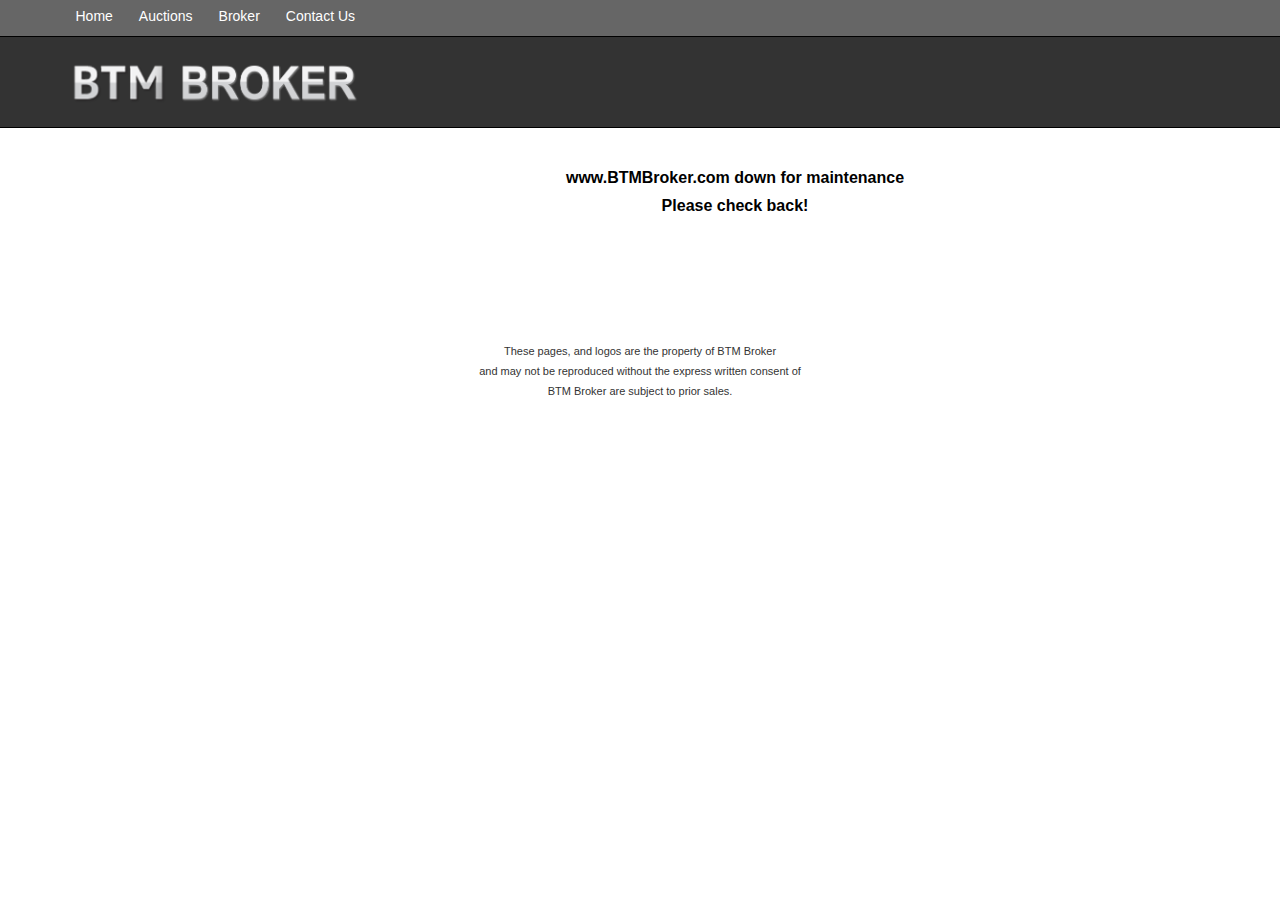
<file: index.html>
<!DOCTYPE html PUBLIC "-//W3C//DTD XHTML 1.0 Strict//EN" "http://www.w3.org/TR/xhtml1/DTD/xhtml1-strict.dtd">

<html xmlns="http://www.w3.org/1999/xhtml">

<head>
<meta http-equiv="content-type" content="text/html; charset=iso-8859-1" />
<meta name="keywords" content="Used CNC Machinery, Mazak, Metalworking machinery, Used Industrial Machinery">
<meta name="description" content="BTM Broker">
<title>BTM Broker</title>
<style>
body {
	margin:0px;
	padding:0px;
	font-family:verdana, arial, helvetica, sans-serif;
	color:#333;
	background-color:white;
	}
	h1 {
	margin:0px 0px 15px 0px;
	padding:0px;
	font-size:16px;
	line-height:28px;
	font-weight:900;
	color:#ccc;
	
	}
	h2 {
	margin:0px 0px 15px 0px;
	padding:0px;
	font-size:16px;
	line-height:28px;
	font-weight:900;
	color:#000;
	}
	h3 {
	margin:0px 0px 15px 0px;
	padding:0px;
	font-size:20px;
	line-height:28px;
	font-weight:900;
	color:#008000;
	}
	h4 {
	margin:0px 0px 15px 0px;
	padding:0px;
	font-size:18px;
	line-height:30px;
	font-weight:1000;
	color:#000;
	}
	u {
	margin:0px 0px 15px 0px;
	padding:0px;
	font-size:16px;
	line-height:28px;
	font-weight:900;
	color:#000;
	text-decoration : underline;
	
	}
p {
	font:11px/20px verdana, arial, helvetica, sans-serif;
	margin:0px 0px 16px 0px;
	padding:0px;
	}
	p.about {
	font:20px verdana, arial, helvetica, sans-serif;
	margin:0px 0px 0px 0px;
	padding:25px;
	text-indent:30px;
	}
	p.click {
	font:10px verdana, arial, helvetica, sans-serif;
	margin:0px 0px 0px 0px;
	padding:0px;
	}
#Content>p {margin:0px;}
#Content>p+p {text-indent:30px;}

a {
	color:#09c;
	font-size:11px;
	text-decoration:none;
	font-weight:600;
	font-family:verdana, arial, helvetica, sans-serif;
	}
a:link {color:#09c;}
a:visited {color:#07a;}
a:hover {background-color:#eee;}
a.hide {
	color:#000;
	
	}

#Header {
	margin:10px 0px 0px 0px;
	padding:0px 0px 0px 0px;
	/* For IE5/Win's benefit height = [correct height] + [top padding] + [top and bottom border widths] */
	height:122px; /* 14px + 17px + 2px = 33px */
	border-style:solid;
	border-color:black;
	border-width:1px 0px; /* top and bottom borders: 1px; left and right borders: 0px */
	line-height:11px;
	background-color:#fff;

/* Here is the ugly brilliant hack that protects IE5/Win from its own stupidity. 
Thanks to Tantek Celik for the hack and to Eric Costello for publicizing it. 
IE5/Win incorrectly parses the "\"}"" value, prematurely closing the style 
declaration. The incorrect IE5/Win value is above, while the correct value is 
below. See http://glish.com/css/hacks.asp for details. */
	voice-family: "\"}\"";
	voice-family:inherit;
	height:100px; /* the correct height */
	}
/* I've heard this called the "be nice to Opera 5" rule. Basically, it feeds correct 
length values to user agents that exhibit the parsing error exploited above yet get 
the CSS box model right and understand the CSS2 parent-child selector. ALWAYS include
a "be nice to Opera 5" rule every time you use the Tantek Celik hack (above). */
body>#Header {height:100px;}

#Content {
	margin:8px 10px 10px 200px;
	padding:10px;
	height: AUTO;	
	}
	
	#content-box {
	float:left;
	margin:5px;
		padding:10px;
		border:1px solid #09c;
		background-color:#f5f5f5;
    text-align:center;
	
	
    width:120px;
    height:175px;
	}

#Menu {
	position:absolute;
	top:120px;
	height:320px;
	left:20px;
	width:172px;
	padding:10px;
	background-color:#fff;
	
	line-height:17px;
/* Again, the ugly brilliant hack. */
	voice-family: "\"}\"";
	voice-family:inherit;
	width:150px;
	}
/* Again, "be nice to Opera 5". */
body>#Menu {width:150px;}

#Menu-box {
	float:left;
	margin:5px;
		padding:10px;
		border:1px solid #bbb;
		background-color:#f5f5f5;
    text-align:center;
	
	
    width:120px;
    height:auto;
	}

#footer {
		

clear:both;
		margin-top:50px;
		margin-bottom:10px;
    padding:10px;
   
     
	text-align:center;
	}
  #bottom {
		clear:both;
		text-align:center;
		padding:10px;
	}
	#content-box_wide {
	img float:left;
	margin:5px;
		padding:10px;
		border:1px solid #09c;
		background-color:#f5f5f5;	
    width:90%;
    height:auto;
	}
	#content-box_offer {
	img float:left;
	margin:5px;
		padding:10px;
		border:1px solid #09c;
		background-color:#f5f5f5;	
    width:75%;
    height: auto;
	}
	#holder {
      width: 600px;
    }
    
   
    
    input#submit {
      margin: 0 0 0 150px;
    }
    
   
    
    label {
      width: 90px;
      text-align: right;
      display: block;
      float: left;
      font-size: 14px;
      margin: 0 5px 0 0;
      padding: 4px 0 0 0;
    }
    span.label {
	 color: #000000
	}
    span.req {
      color: #ff0000;
    }
	span.message {  /* blue */
      display: block;
       background-color: #00FF00;
      border: 2px solid #004000 ;
      color: #444;
      margin: 0 0 20px 0;
      padding: 7px;
      text-align: left;
      font-size: 14px;
    }
    span.error { /* red */
      display: block;
      background-color: #FFBFC2;
      border: 2px solid #FF6F75 ;
      color: #444;
      margin: 0 0 20px 0;
      padding: 7px;
      text-align: left;
      font-size: 14px;
      font-weight: bold;
    }
    span ul {
      margin: 0;
      padding: 0 0 0 20px;
    }
    
    span ul li {
      margin: 0;
      padding: 0;
    }



</style>
</head>
<body>

<style>
    .menubar{
        width:100%;
        height:36px;
        background: #666;
        border-bottom:1px solid #000;
        margin:0 auto;
    }
    .menuitems{
        font-family: 'Droid Serif',serif;
        width: 1165px;
        margin:0 auto;
    }
    .menuitems a{
        padding:8px;
        float: left;
        margin-left: 10px;
        color: white;
        font-size:14px;
        font-weight: normal;
        display: block
    }
    .menuitem a:hover{
        color: #C3BBAD;
        opacity: 1;
        cursor:pointer;
        background: #666;
    }
    .banner{
        border-bottom:1px solid #000;
        background:#333;
        padding:2rem 0;
        margin:0;
        height:26px;
        z-index: 10000;
    }
    .banner_image{
        width: 1155px;
        margin: 0 auto;
    }
</style>

<div class="menubar">

    <div class="menuitems">
        <div class="menuitem"><a href="http://www.btmindustrial.com/">Home</a></div>
        <div class="menuitem"><a href="http://auctions.btmindustrial.com/auctionlist.aspx">Auctions</a></div>
        <div class="menuitem"><a href="http://www.btmbroker.com/">Broker</a></div><!--
        <div class="menuitem"><a href="http://www.btmindustrial.com/what-we-do/asset-disposition">Asset Dispostion</a></div>
        <div class="menuitem"><a href="http://www.btmindustrial.com/decommission-line-removal">Decommission & Line Removal</a></div>
        <div class="menuitem"><a href="http://www.btmindustrial.com/machinery-moving-rigging">Machinery Moving & Rigging</a></div>-->
        <div class="menuitem"><a href="http://www.btmindustrial.com/contact-us">Contact Us</a></div>
    </div>
</div>
<div class="banner">
    <div class="banner_image">
        <img src="BTM_BROKER_BANNER.png" width="305" style="margin-top: -12px;"/>
    </div>
</div>


<div id="Content">
<div align="center">

<br>
<h2> www.BTMBroker.com down for maintenance<br>Please check back!</h2>
</div>
<br />
	
</div>


<div id="footer">
<br />
<P>
    These pages, and logos are the property of BTM Broker<br />
    and may not be reproduced without the express written consent of <br />
    BTM Broker are subject to prior sales.
</P>

</div>
  <div id="bottom">

 </div>

</body>
</html>
</file>
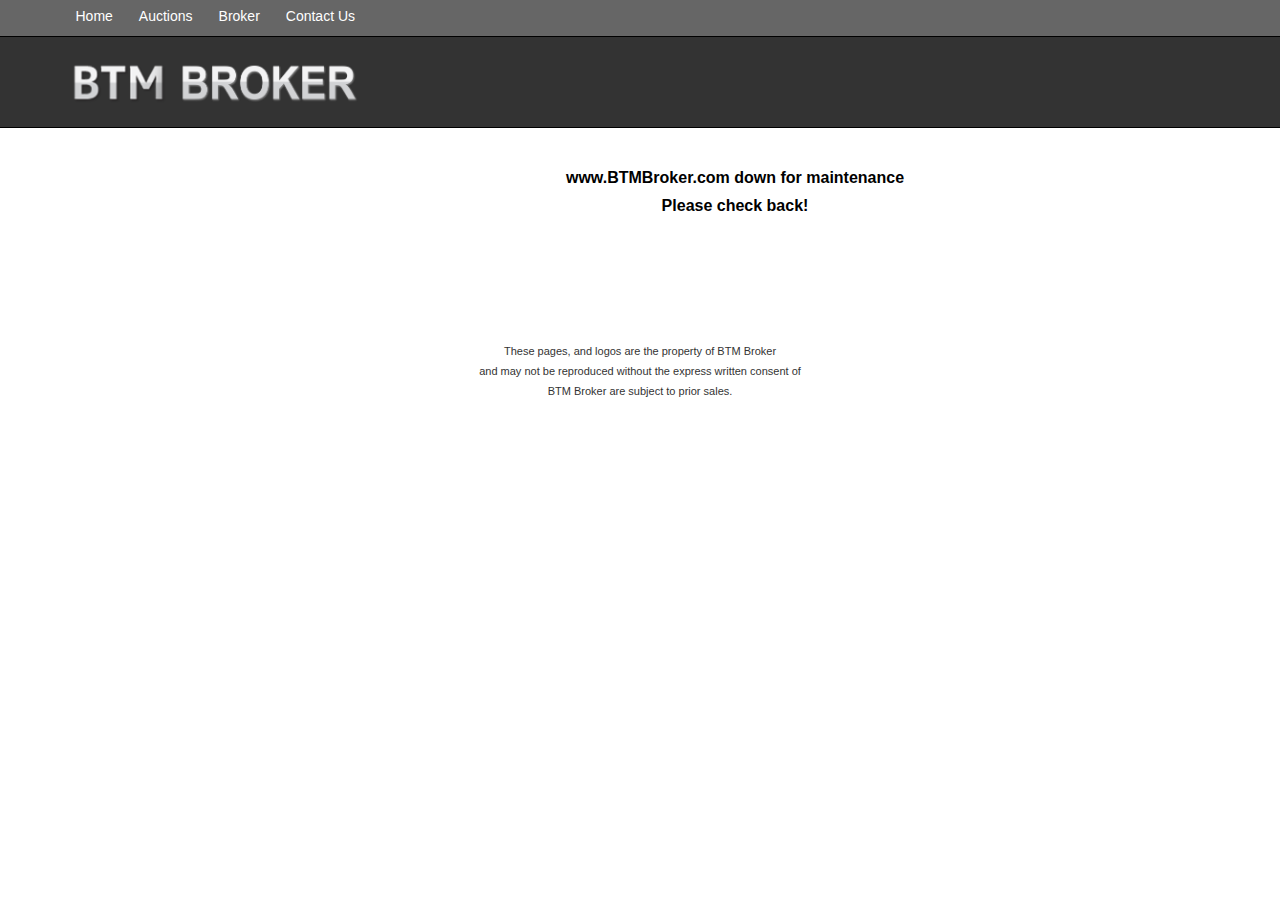
<file: index2.html>
<!DOCTYPE html PUBLIC "-//W3C//DTD XHTML 1.0 Strict//EN" "http://www.w3.org/TR/xhtml1/DTD/xhtml1-strict.dtd">

<html xmlns="http://www.w3.org/1999/xhtml">

<head>
<meta http-equiv="content-type" content="text/html; charset=iso-8859-1" />
<meta name="keywords" content="Used CNC Machinery, Mazak, Metalworking machinery, Used Industrial Machinery">
<meta name="description" content="BTM Broker">
<title>BTM Broker</title>
<style>
body {
    margin:0px;
    padding:0px;
    font-family:verdana, arial, helvetica, sans-serif;
    color:#333;
    background-color:white;
}
h1 {
    margin:0px 0px 15px 0px;
    padding:0px;
    font-size:16px;
    line-height:28px;
    font-weight:900;
    color:#ccc;

}
h2 {
    margin:0px 0px 15px 0px;
    padding:0px;
    font-size:16px;
    line-height:28px;
    font-weight:900;
    color:#000;
}
h3 {
    margin:0px 0px 15px 0px;
    padding:0px;
    font-size:20px;
    line-height:28px;
    font-weight:900;
    color:#008000;
}
h4 {
    margin:0px 0px 15px 0px;
    padding:0px;
    font-size:18px;
    line-height:30px;
    font-weight:1000;
    color:#000;
}
u {
    margin:0px 0px 15px 0px;
    padding:0px;
    font-size:16px;
    line-height:28px;
    font-weight:900;
    color:#000;
    text-decoration : underline;

}
p {
    font:11px/20px verdana, arial, helvetica, sans-serif;
    margin:0px 0px 16px 0px;
    padding:0px;
}
p.about {
    font:20px verdana, arial, helvetica, sans-serif;
    margin:0px 0px 0px 0px;
    padding:25px;
    text-indent:30px;
}
p.click {
    font:10px verdana, arial, helvetica, sans-serif;
    margin:0px 0px 0px 0px;
    padding:0px;
}
#Content>p {margin:0px;}
#Content>p+p {text-indent:30px;}

a {
    color:#09c;
    font-size:11px;
    text-decoration:none;
    font-weight:600;
    font-family:verdana, arial, helvetica, sans-serif;
}
a:link {color:#09c;}
a:visited {color:#07a;}
a:hover {background-color:#eee;}
a.hide {
    color:#000;

}

#Header {
    margin:10px 0px 0px 0px;
    padding:0px 0px 0px 0px;
    /* For IE5/Win's benefit height = [correct height] + [top padding] + [top and bottom border widths] */
    height:122px; /* 14px + 17px + 2px = 33px */
    border-style:solid;
    border-color:black;
    border-width:1px 0px; /* top and bottom borders: 1px; left and right borders: 0px */
    line-height:11px;
    background-color:#fff;

    /* Here is the ugly brilliant hack that protects IE5/Win from its own stupidity.
    Thanks to Tantek Celik for the hack and to Eric Costello for publicizing it.
    IE5/Win incorrectly parses the "\"}"" value, prematurely closing the style
    declaration. The incorrect IE5/Win value is above, while the correct value is
    below. See http://glish.com/css/hacks.asp for details. */
    voice-family: "\"}\"";
    voice-family:inherit;
    height:100px; /* the correct height */
}
/* I've heard this called the "be nice to Opera 5" rule. Basically, it feeds correct 
length values to user agents that exhibit the parsing error exploited above yet get 
the CSS box model right and understand the CSS2 parent-child selector. ALWAYS include
a "be nice to Opera 5" rule every time you use the Tantek Celik hack (above). */
body>#Header {height:100px;}

#Content {
    margin:8px 10px 10px 200px;
    padding:10px;
    height: AUTO;
}

#content-box {
    float:left;
    margin:5px;
    padding:10px;
    border:1px solid #09c;
    background-color:#f5f5f5;
    text-align:center;


    width:120px;
    height:175px;
}

#Menu {
    position:absolute;
    top:120px;
    height:320px;
    left:20px;
    width:172px;
    padding:10px;
    background-color:#fff;

    line-height:17px;
    /* Again, the ugly brilliant hack. */
    voice-family: "\"}\"";
    voice-family:inherit;
    width:150px;
}
/* Again, "be nice to Opera 5". */
body>#Menu {width:150px;}

#Menu-box {
    float:left;
    margin:5px;
    padding:10px;
    border:1px solid #bbb;
    background-color:#f5f5f5;
    text-align:center;


    width:120px;
    height:auto;
}

#footer {


    clear:both;
    margin-top:50px;
    margin-bottom:10px;
    padding:10px;


    text-align:center;
}
#bottom {
    clear:both;
    text-align:center;
    padding:10px;
}
#content-box_wide {
    img float:left;
    margin:5px;
    padding:10px;
    border:1px solid #09c;
    background-color:#f5f5f5;
    width:90%;
    height:auto;
}
#content-box_offer {
    img float:left;
    margin:5px;
    padding:10px;
    border:1px solid #09c;
    background-color:#f5f5f5;
    width:75%;
    height: auto;
}
#holder {
    width: 600px;
}



input#submit {
    margin: 0 0 0 150px;
}



label {
    width: 90px;
    text-align: right;
    display: block;
    float: left;
    font-size: 14px;
    margin: 0 5px 0 0;
    padding: 4px 0 0 0;
}
span.label {
    color: #000000
}
span.req {
    color: #ff0000;
}
span.message {  /* blue */
    display: block;
    background-color: #00FF00;
    border: 2px solid #004000 ;
    color: #444;
    margin: 0 0 20px 0;
    padding: 7px;
    text-align: left;
    font-size: 14px;
}
span.error { /* red */
    display: block;
    background-color: #FFBFC2;
    border: 2px solid #FF6F75 ;
    color: #444;
    margin: 0 0 20px 0;
    padding: 7px;
    text-align: left;
    font-size: 14px;
    font-weight: bold;
}
span ul {
    margin: 0;
    padding: 0 0 0 20px;
}

span ul li {
    margin: 0;
    padding: 0;
}



</style>
</head>
<body>

<style>
    .menubar{
        width:100%;
        height:36px;
        background: #666;
        border-bottom:1px solid #000;
        margin:0 auto;
    }
    .menuitems{
        font-family: 'Droid Serif',serif;
        width: 1165px;
        margin:0 auto;
    }
    .menuitems a{
        padding:8px;
        float: left;
        margin-left: 10px;
        color: white;
        font-size:14px;
        font-weight: normal;
        display: block
    }
    .menuitem a:hover{
        color: #C3BBAD;
        opacity: 1;
        cursor:pointer;
        background: #666;
    }
    .banner{
        border-bottom:1px solid #000;
        background:#333;
        padding:2rem 0;
        margin:0;
        height:26px;
        z-index: 10000;
    }
    .banner_image{
        width: 1155px;
        margin: 0 auto;
    }
</style>

<div class="menubar">

    <div class="menuitems">
        <div class="menuitem"><a href="http://www.btmindustrial.com/">Home</a></div>
        <div class="menuitem"><a href="http://auctions.btmindustrial.com/auctionlist.aspx">Auctions</a></div>
        <div class="menuitem"><a href="http://www.btmbroker.com/">Broker</a></div><!--
        <div class="menuitem"><a href="http://www.btmindustrial.com/what-we-do/asset-disposition">Asset Dispostion</a></div>
        <div class="menuitem"><a href="http://www.btmindustrial.com/decommission-line-removal">Decommission & Line Removal</a></div>
        <div class="menuitem"><a href="http://www.btmindustrial.com/machinery-moving-rigging">Machinery Moving & Rigging</a></div>-->
        <div class="menuitem"><a href="http://www.btmindustrial.com/contact-us">Contact Us</a></div>
    </div>
</div>
<div class="banner">
    <div class="banner_image">
        <img src="BTM_BROKER_BANNER.png" width="305" style="margin-top: -12px;"/>
    </div>
</div>


<div id="Content">
    <div align="center">

        <br>
        <h2> www.BTMBroker.com down for maintenance<br>Please check back!</h2>
    </div>
    <br />

</div>


<div id="footer">
    <br />
    <P>
        These pages, and logos are the property of BTM Broker<br />
        and may not be reproduced without the express written consent of <br />
        BTM Broker are subject to prior sales.
    </P>

</div>
<div id="bottom">

</div>

</body>
</html>
</file>
